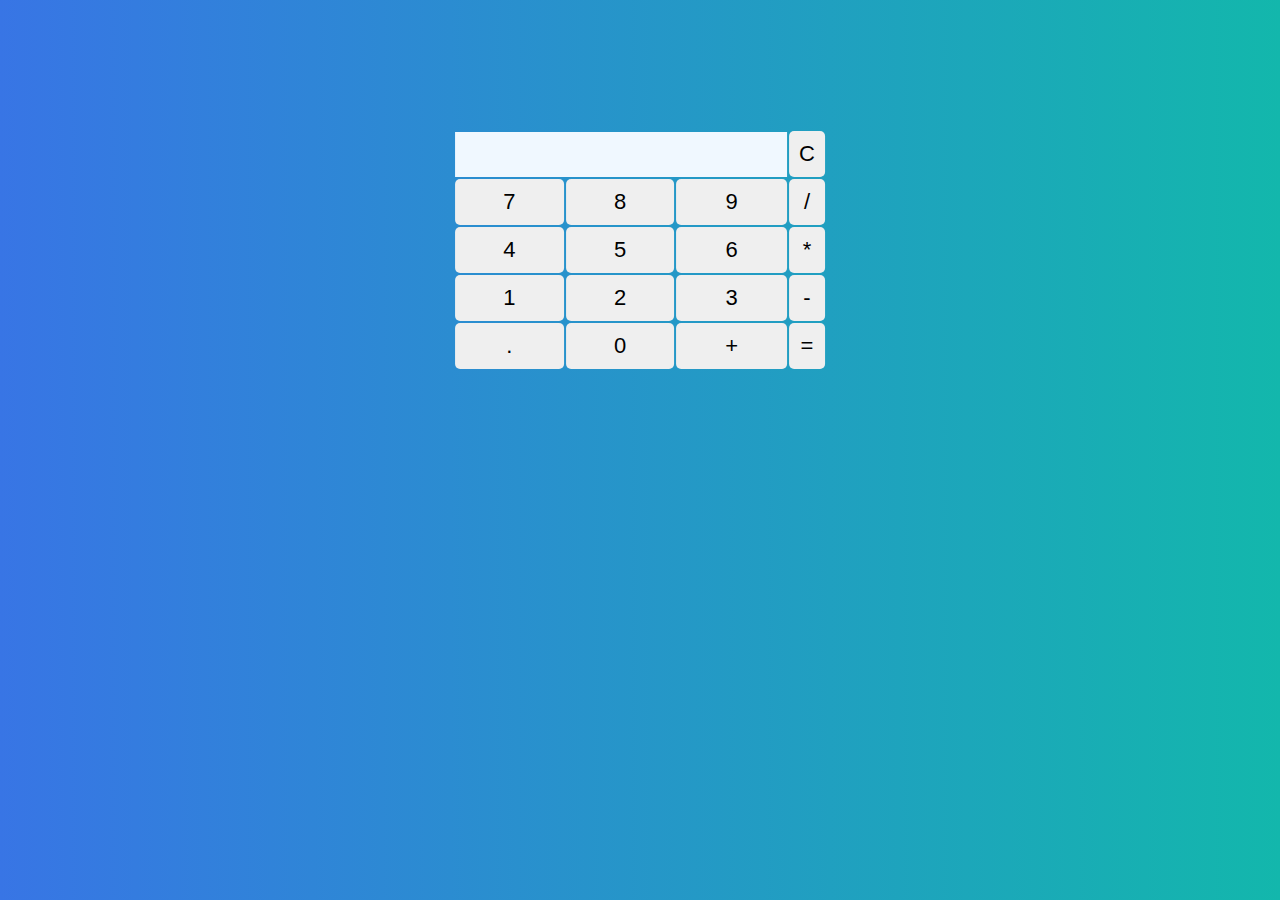
<file: index.html>
<!DOCTYPE html>
<html lang="en">
<head>
  <meta charset="UTF-8">
  <meta http-equiv="X-UA-Compatible" content="IE=edge">
  <meta name="viewport" content="width=device-width, initial-scale=1.0">
  <title>Calculator</title>
  <link rel="stylesheet" href="./calc.css">
</head>
<body>
  <div class="container">
    <div class="div">

        <table class="calc">
          <tr>
            <td colspan="3"><input type="text" name="" id="result"  disabled ></td>
            <td ><input type="button" name="" id="clear" value="C" onclick="clr()"></td>
            
          </tr>
          <tr>
            <td><input type="button" value="7" onclick="display('7')"></td>
            <td><input type="button" value="8" onclick="display('8')"></td>
            <td><input type="button" value="9" onclick="display('9')"></td>
            <td><input type="button" value="/" onclick="display('/')"></td>
          </tr>

          <tr>
            <td><input type="button" value="4" onclick="display('4')"></td>
            <td><input type="button" value="5" onclick="display('5')"></td>
            <td><input type="button" value="6" onclick="display('6')"></td>
            <td><input type="button" value="*" onclick="display('*')"></td>
          </tr>

          <tr>
            <td><input type="button" value="1" onclick="display('1')"></td>
            <td><input type="button" value="2" onclick="display('2')"></td>
            <td><input type="button" value="3" onclick="display('3')"></td>
            <td><input type="button" value="-" onclick="display('-')"></td>
          </tr>
          
          <tr>
            <td><input type="button" value="." onclick="display('.')"></td>
            <td><input type="button" value="0" onclick="display('0')"></td>
            <td><input type="button" value="+" onclick="display('+')"></td>
            <td><input type="button" value="=" onclick="calc()"></td>
          </tr>
        </table>
    </div>
  </div>
    
  <script src="./calc.js"></script>
</body>
</html>
</file>
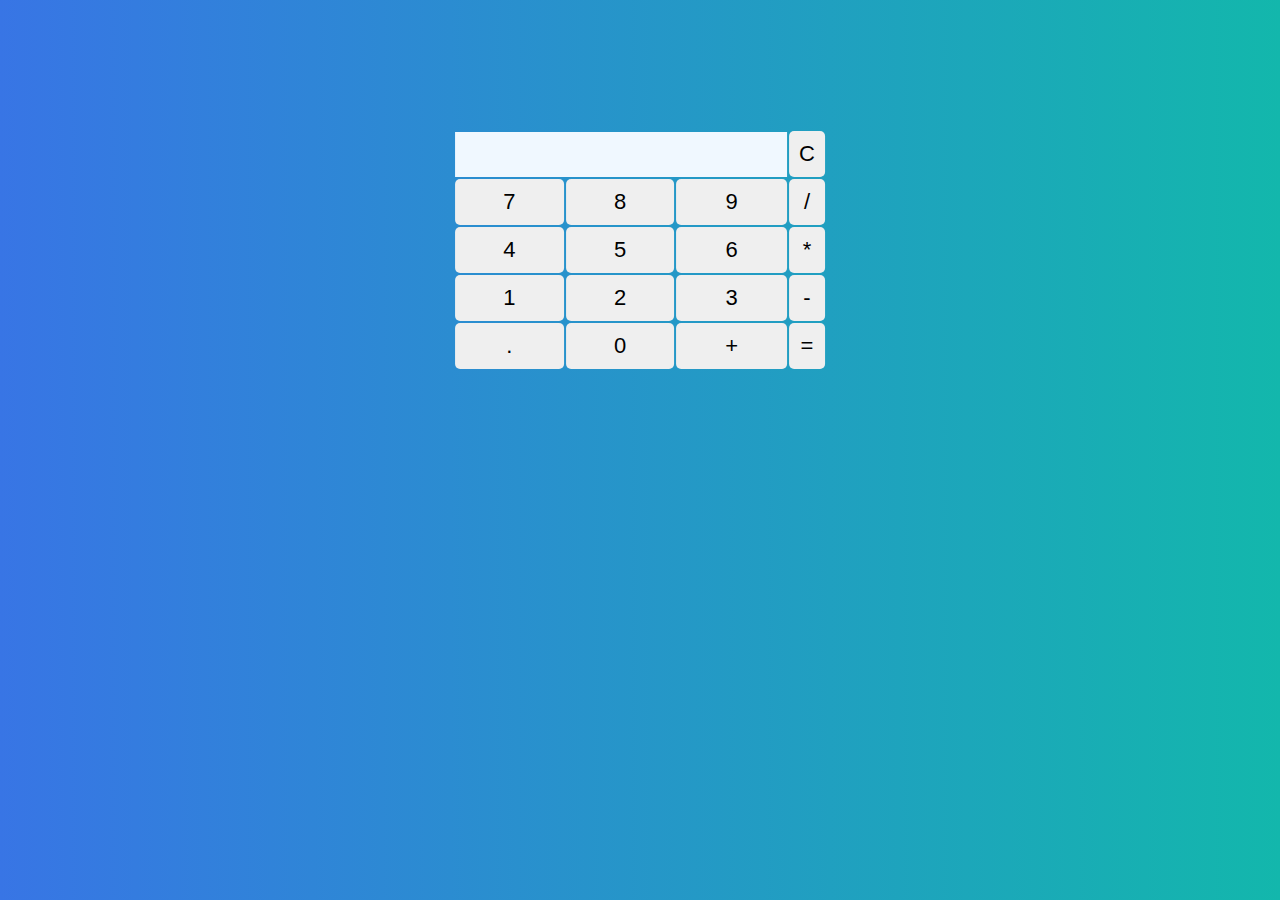
<file: calc.html>
<!DOCTYPE html>
<html lang="en">
<head>
  <meta charset="UTF-8">
  <meta http-equiv="X-UA-Compatible" content="IE=edge">
  <meta name="viewport" content="width=device-width, initial-scale=1.0">
  <title>Calculator</title>
  <link rel="stylesheet" href="./calc.css">
</head>
<body>
  <div class="container">
    <div class="div">

        <table class="calc">
          <tr>
            <td colspan="3"><input type="text" name="" id="result"  disabled ></td>
            <td ><input type="button" name="" id="clear" value="C" onclick="clr()"></td>
            
          </tr>
          <tr>
            <td><input type="button" value="7" onclick="display('7')"></td>
            <td><input type="button" value="8" onclick="display('8')"></td>
            <td><input type="button" value="9" onclick="display('9')"></td>
            <td><input type="button" value="/" onclick="display('/')"></td>
          </tr>

          <tr>
            <td><input type="button" value="4" onclick="display('4')"></td>
            <td><input type="button" value="5" onclick="display('5')"></td>
            <td><input type="button" value="6" onclick="display('6')"></td>
            <td><input type="button" value="*" onclick="display('*')"></td>
          </tr>

          <tr>
            <td><input type="button" value="1" onclick="display('1')"></td>
            <td><input type="button" value="2" onclick="display('2')"></td>
            <td><input type="button" value="3" onclick="display('3')"></td>
            <td><input type="button" value="-" onclick="display('-')"></td>
          </tr>
          
          <tr>
            <td><input type="button" value="." onclick="display('.')"></td>
            <td><input type="button" value="0" onclick="display('0')"></td>
            <td><input type="button" value="+" onclick="display('+')"></td>
            <td><input type="button" value="=" onclick="calc()"></td>
          </tr>
        </table>
    </div>
  </div>
    
  <script src="./calc.js"></script>
</body>
</html>
</file>
<file: calc.css>
* {
    margin: 0;
    padding: 0;
    box-sizing: border-box;
}
body {
    background: linear-gradient(to right, #3875E5,#13B7AC );
}
.container {
    height: 500px;
    width: 100%;
    margin: auto;
    position: relative;
    }

    .div
    {
    
        top: 50%;padding: 50px;
        left: 50%;
        transform: translate(-50%,-50%);
        position: absolute;
        margin: auto;
        
    }
table , th ,td {
    text-align: center;
} 

input[type='button'] {
    width: 100%;
    padding: 10px;
    outline: none;
    border: none;
    font-size: 22px;
    cursor: pointer;
    border-radius: 5px;
}

input[type='text'] {
    animation: none;
    width: 100%;
    height: 45px;
    background: aliceblue;
    outline: none;
    border: none;
    font-size: 22px;
    text-align: right;
    padding: 22px;
}
</file>
